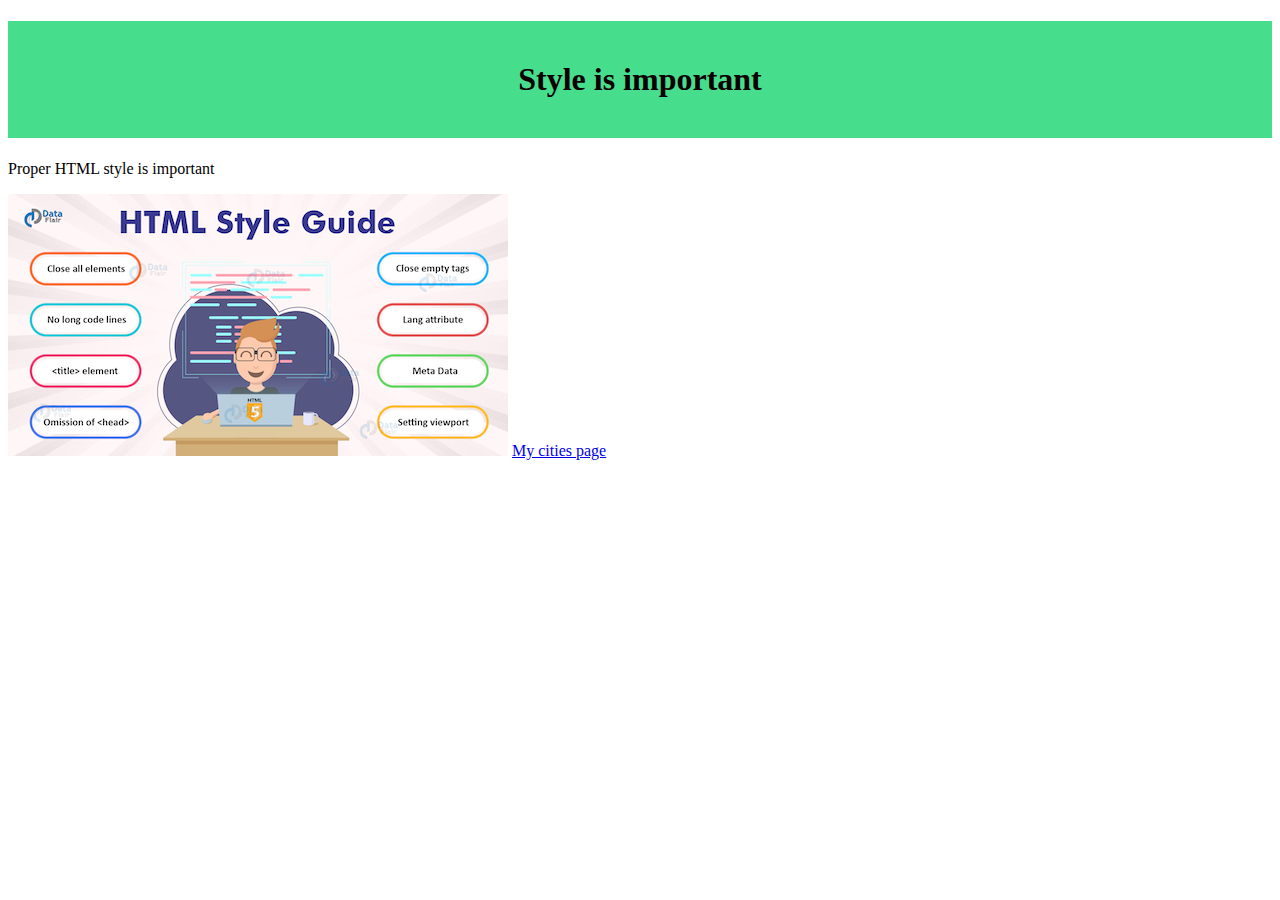
<file: index.html>
<!DOCTYPE html>
  <html lang="en-ca">
    <head>
      <meta charset="utf-8">
      <meta name="description" content="My first webpage, with proper style">
      <meta name="keywords" content="mths, ics20">
      <meta name="author" content="Jomi">
      <meta name="viewport" content="width=device-width, initial-scale=1.0">
      <title>My first webpage, with proper style</title>
      <link rel="stylesheet" href="css/styles.css">
    </head>

    <body>
      <h1 class="myHeader">Style is important</h1>
      <p>Proper HTML style is important</p>
      <img src="./images/HTML-style-guide.jpeg" alt="style">
      <a href="./cities.html">My cities page</a>
    </body>
  </html>
</file>
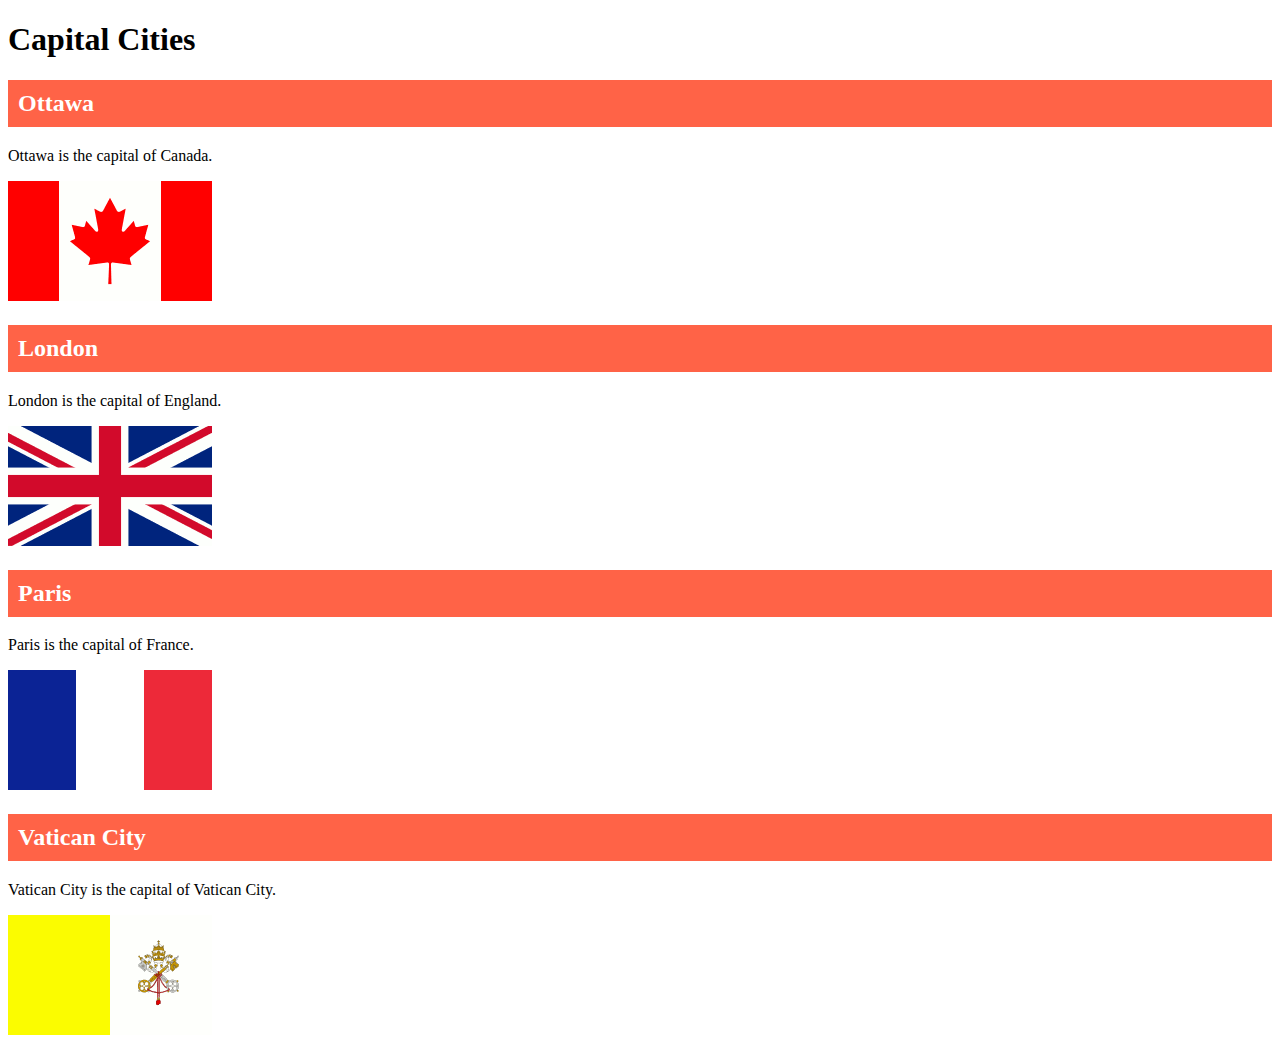
<file: cities.html>
<!DOCTYPE html>
<html lang="en-ca">
<head>
  <meta charset="utf-8">
  <meta name="description" content="My second webpage, with proper style">
  <meta name="keywords" content="MTHS, ICS20">
  <meta name="author" content="Mr. Coxall">
  <meta name="viewport" content="width=device-width, initial-scale=1.0">
  <title>Cities</title>
  <link rel="stylesheet" href="css/styles.css">
</head>

  <!-- An element with a unique id -->
  <h1 id="myHeader">Capital Cities</h1>

  <!-- Multiple elements with same class -->
  <h2 class="city">Ottawa</h2>
  <p>Ottawa is the capital of Canada.</p>
  <img src="./images/flag-of-Canada.png" alt="Canada">

  <h2 class="city">London</h2>
  <p>London is the capital of England.</p>
  <img src="./images/flag-of-United-Kingdom.png" alt="UK">

  <h2 class="city">Paris</h2>
  <p>Paris is the capital of France.</p>
  <img src="./images/flag-of-France.png" alt="France">

  <h2 class="city">Vatican City</h2>
  <p>Vatican City is the capital of Vatican City.</p>
  <img src="./images/flag-of-Vatican-City.png" alt="Vatican City">
</body>
</html>
</file>
<file: css/styles.css>
.myHeader {
  background-color: rgb(70, 222, 141);
  color: rgb(13, 0, 0);
  padding: 40px;
  text-align: center;
}

.city {
  background-color: tomato;
  color: white;
  padding: 10px;
}
</file>
